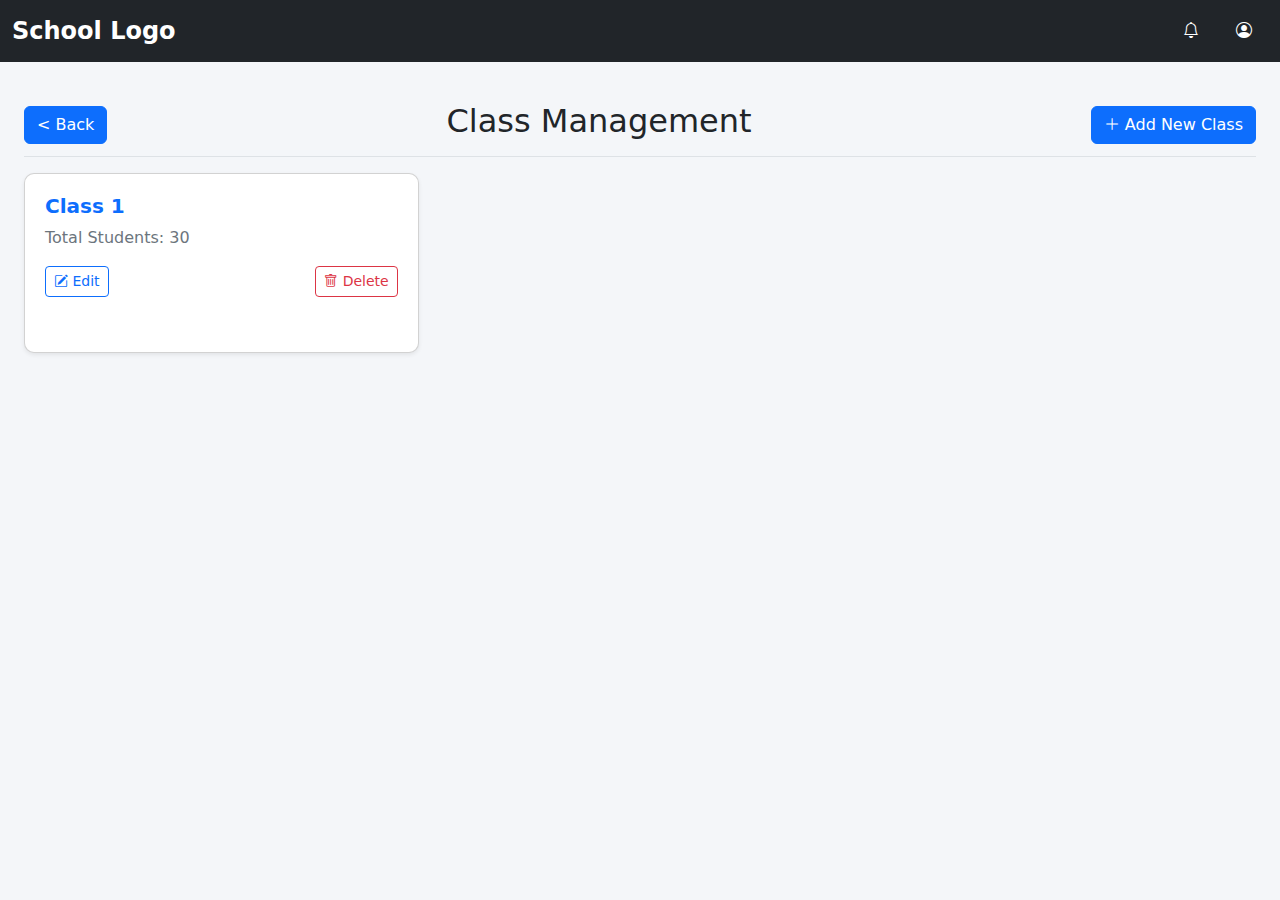
<file: classmgt.html>
<!DOCTYPE html>
<html lang="en">
<head>
  <meta charset="UTF-8">
  <meta name="viewport" content="width=device-width, initial-scale=1.0">
  <title>Class Management</title>
  <link href="https://cdn.jsdelivr.net/npm/bootstrap@5.3.0-alpha1/dist/css/bootstrap.min.css" rel="stylesheet">
  <link href="https://cdn.jsdelivr.net/npm/bootstrap-icons/font/bootstrap-icons.css" rel="stylesheet">
  <link rel="stylesheet" href="assets/css/clssmgt.css">
</head>
<body>
  <div class="container-fluid">
    <div class="row">
       <nav class="navbar navbar-expand-lg navbar-dark bg-dark mb-4">
        <div class="container-fluid">
          <a class="navbar-brand" href="#">School Logo</a>
          <div>
            <i class="bi bi-bell mx-3 text-white"></i>
            <i class="bi bi-person-circle mx-3 text-white"></i>
          </div>
        </div>
      </nav>

      <!-- Class Management Section -->
      <main class="col-lg-12 px-md-4">
        <div class="d-flex justify-content-between flex-wrap align-items-center pt-3 pb-2 mb-3 border-bottom">
            <button class="btn btn-primary">
                <a href="./dashboard.html" style="color: white; text-decoration: none;">&lt; Back</a>
              </button>
                        <h1 class="h2">Class Management</h1>
          <button class="btn btn-primary" data-bs-toggle="modal" data-bs-target="#addClassModal">
            <i class="bi bi-plus-lg"></i> Add New Class
          </button>
        </div>

        <!-- Class Cards -->
        <div class="row">
          <!-- Example of a class card -->
          <div class="col-md-4 mb-4">
            <div class="card class-card shadow-sm">
              <div class="card-body">
                <h5 class="card-title">Class 1</h5>
                <p class="card-text">Total Students: 30</p>
                <div class="d-flex justify-content-between">
                  <button class="btn btn-outline-primary btn-sm" data-bs-toggle="modal" data-bs-target="#editClassModal">
                    <i class="bi bi-pencil-square"></i> Edit
                  </button>
                  <button class="btn btn-outline-danger btn-sm">
                    <i class="bi bi-trash"></i> Delete
                  </button>
                </div>
              </div>
            </div>
          </div>

          <!-- Repeat above block for each class card -->

        </div>
      </main>
    </div>
  </div>

  <!-- Add Class Modal -->
  <div class="modal fade" id="addClassModal" tabindex="-1" aria-labelledby="addClassModalLabel" aria-hidden="true">
    <div class="modal-dialog">
      <div class="modal-content">
        <div class="modal-header">
          <h5 class="modal-title" id="addClassModalLabel">Add New Class</h5>
          <button type="button" class="btn-close" data-bs-dismiss="modal" aria-label="Close"></button>
        </div>
        <div class="modal-body">
          <form>
            <div class="mb-3">
              <label for="className" class="form-label">Class Name</label>
              <input type="text" class="form-control" id="className" required>
            </div>
            <div class="mb-3">
              <label for="studentCount" class="form-label">Total Students</label>
              <input type="number" class="form-control" id="studentCount" required>
            </div>
            <button type="submit" class="btn btn-primary w-100">Save Class</button>
          </form>
        </div>
      </div>
    </div>
  </div>

  <!-- Edit Class Modal (similar to Add Class) -->
  <div class="modal fade" id="editClassModal" tabindex="-1" aria-labelledby="editClassModalLabel" aria-hidden="true">
    <div class="modal-dialog">
      <div class="modal-content">
        <div class="modal-header">
          <h5 class="modal-title" id="editClassModalLabel">Edit Class</h5>
          <button type="button" class="btn-close" data-bs-dismiss="modal" aria-label="Close"></button>
        </div>
        <div class="modal-body">
          <form>
            <div class="mb-3">
              <label for="editClassName" class="form-label">Class Name</label>
              <input type="text" class="form-control" id="editClassName" value="Class 1" required>
            </div>
            <div class="mb-3">
              <label for="editStudentCount" class="form-label">Total Students</label>
              <input type="number" class="form-control" id="editStudentCount" value="30" required>
            </div>
            <button type="submit" class="btn btn-primary w-100">Update Class</button>
          </form>
        </div>
      </div>
    </div>
  </div>

  <script src="https://cdn.jsdelivr.net/npm/bootstrap@5.3.0-alpha1/dist/js/bootstrap.bundle.min.js"></script>
</body>
</html>
</file>
<file: assets/css/clssmgt.css>
/* Custom Styles for Class Management */

body {
    background-color: #f4f6f9;
  }
  
  .navbar-brand {
    font-size: 1.5rem;
    font-weight: bold;
  }
  
  .class-card {
    height: 180px;
    display: flex;
    flex-direction: column;
    justify-content: space-between;
    border-radius: 10px;
    background: #ffffff;
  }
  
  .class-card .card-title {
    font-size: 1.25rem;
    font-weight: bold;
    color: #0d6efd;
  }
  
  .class-card .card-body {
    padding: 20px;
  }
  
  .card-text {
    color: #6c757d;
  }
  
  .modal-content {
    border-radius: 10px;
  }
  
  .btn-outline-primary {
    color: #0d6efd;
    border-color: #0d6efd;
  }
  
  .btn-outline-danger {
    color: #dc3545;
    border-color: #dc3545;
  }
  
  .btn-outline-primary:hover,
  .btn-outline-danger:hover {
    color: #fff;
  }
</file>
